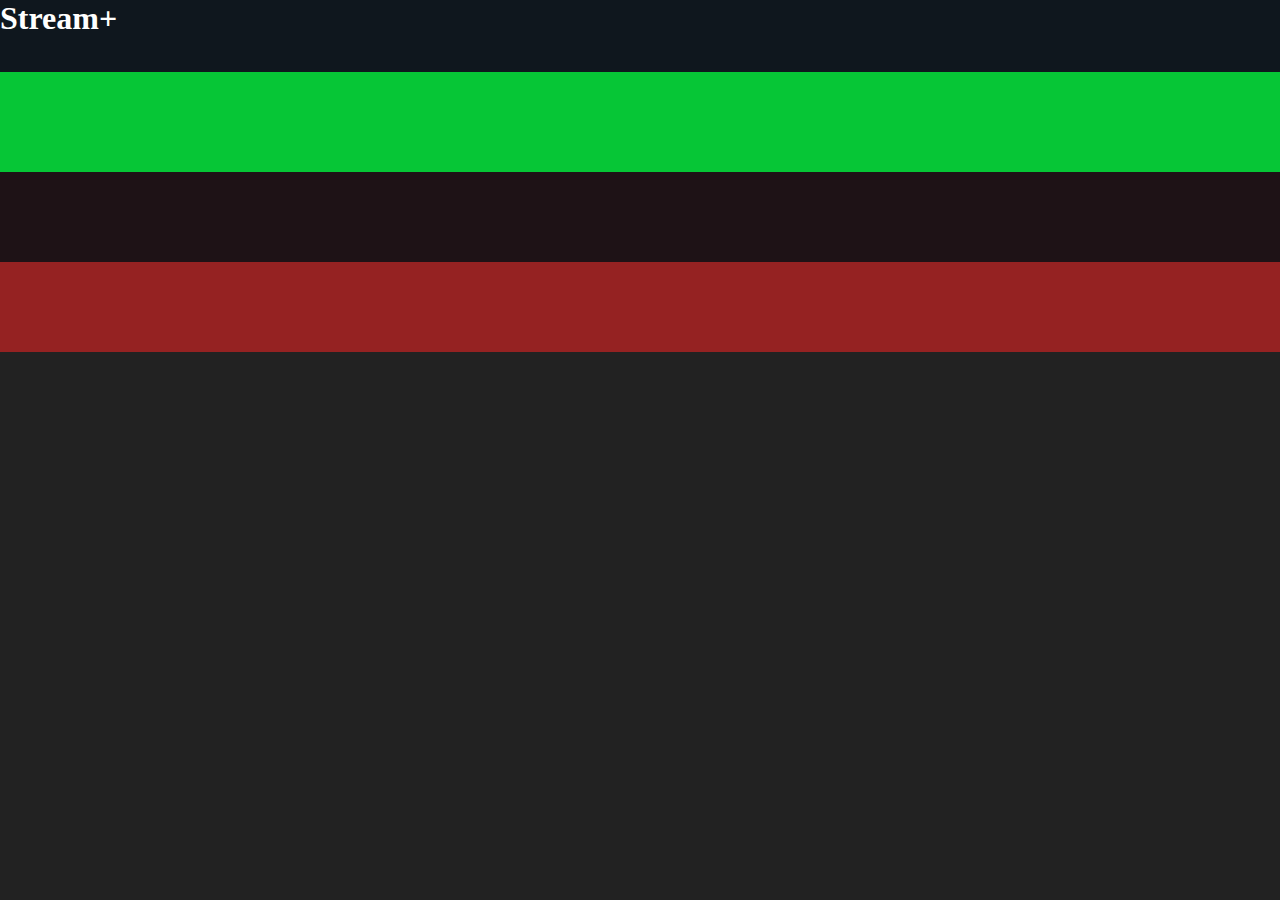
<file: Stream +/index.html>
<!DOCTYPE html>
<html lang="en">
<head>
    <meta charset="UTF-8">
    <meta http-equiv="X-UA-Compatible" content="IE=edge">
    <meta name="viewport" content="width=device-width, initial-scale=1.0">
    <link rel="stylesheet" href="css/index3.css">
    <title>Document</title>
</head>
<body>
<div class="pai">
    <div class="filho">
        <h1>Stream+</h1>
    </div>
    <div class="filho2"></div>
    <div class="filho3"></div>
    <div class="filho4"></div>    
</div>
    
</body>

</html>
</file>
<file: Stream +/css/index3.css>
*{
     margin:0px;  
}

body{
    background-color: rgb(34, 34, 34);
 
    color:white
    
    
}


.filho{
  
    background-color: #0f171e;
    height: 72px;
   
    

}

.filho2{

    background-color: #00eb3bd0;
    height: 100px;
   
    

}

.filho3{

    background-color: #1e0f14d0;
    height: 90px;
   
    

}
.filho4{
    background-color: #af2222d0;
    height: 90px;
    
   
    

}
</file>
